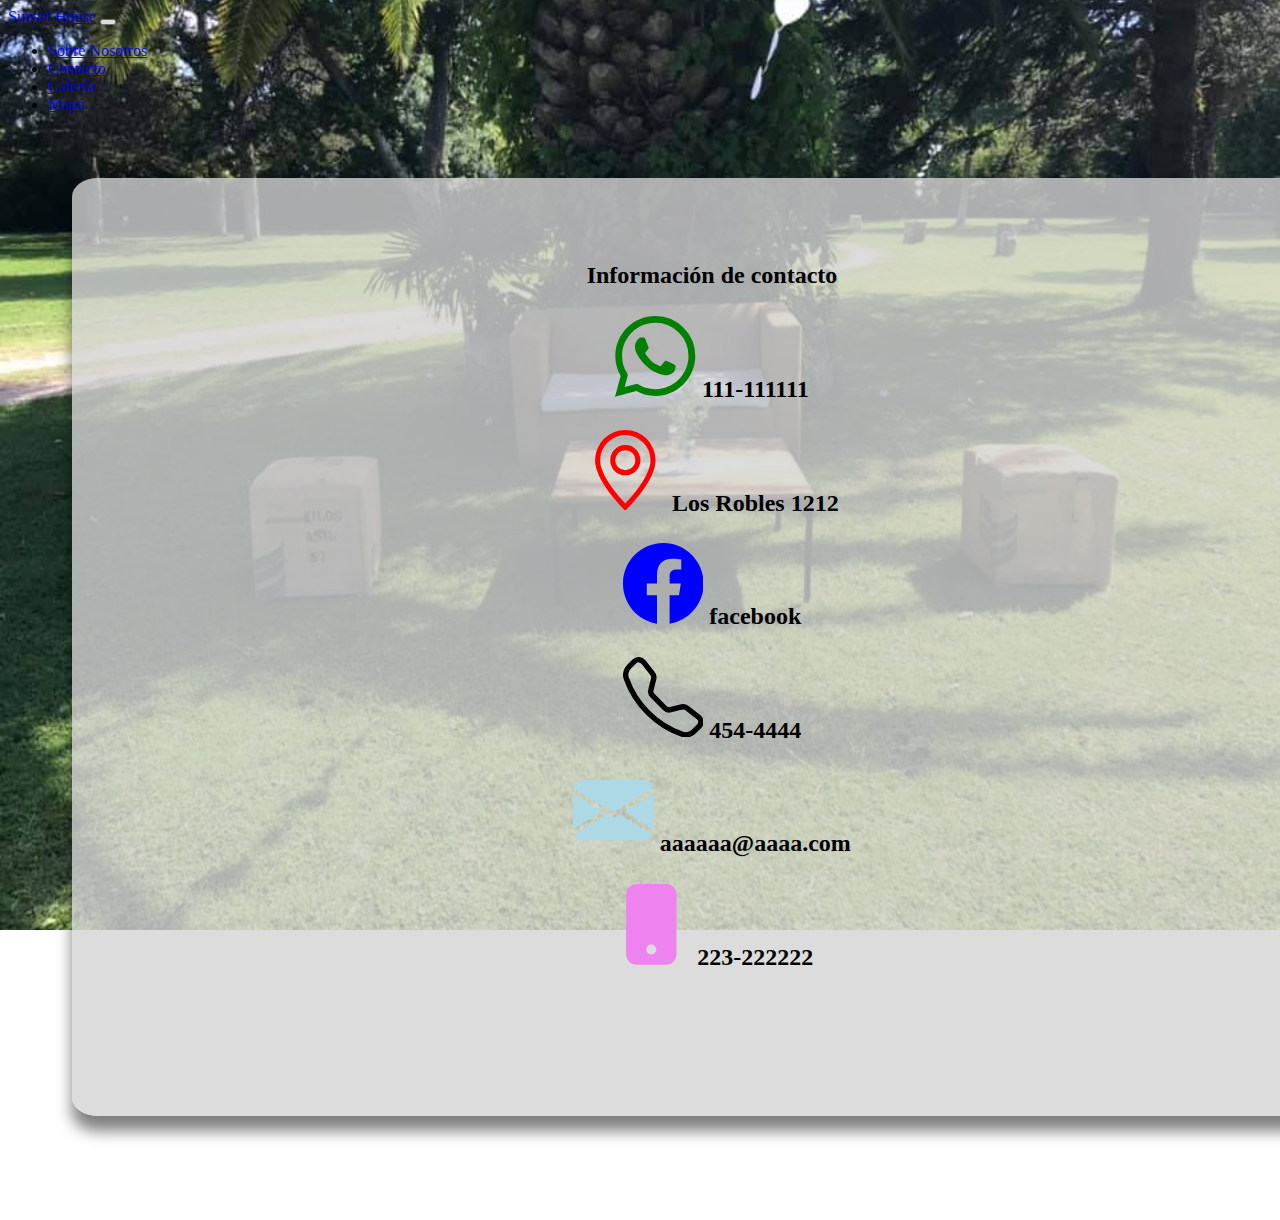
<file: contact.html>
<!DOCTYPE html>
<html lang="es">
<head>
    <meta charset="UTF-8">
    <meta http-equiv="X-UA-Compatible" content="IE=edge">
    <meta name="viewport" content="width=device-width, initial-scale=1.0">
    <title>Sunset House</title>
    <link href="https://cdn.jsdelivr.net/npm/bootstrap@5.0.0-beta3/dist/css/bootstrap.min.css" rel="stylesheet" integrity="sha384-eOJMYsd53ii+scO/bJGFsiCZc+5NDVN2yr8+0RDqr0Ql0h+rP48ckxlpbzKgwra6" crossorigin="anonymous">
    <script src="https://cdn.jsdelivr.net/npm/@popperjs/core@2.9.1/dist/umd/popper.min.js" integrity="sha384-SR1sx49pcuLnqZUnnPwx6FCym0wLsk5JZuNx2bPPENzswTNFaQU1RDvt3wT4gWFG" crossorigin="anonymous"></script>
    <script src="https://cdn.jsdelivr.net/npm/bootstrap@5.0.0-beta3/dist/js/bootstrap.min.js" integrity="sha384-j0CNLUeiqtyaRmlzUHCPZ+Gy5fQu0dQ6eZ/xAww941Ai1SxSY+0EQqNXNE6DZiVc" crossorigin="anonymous"></script>
    <link type="text/css" rel="stylesheet" href="/style.css">  
  </head>
  <body>
    <nav class="navbar navbar-light bg-light">
        <div class="container-fluid">
          <a class="navbar-brand" href="/index.html">Sunset House</a>
          <button class="navbar-toggler" type="button" data-bs-toggle="collapse" data-bs-target="#navbarNavDropdown" aria-controls="navbarNavDropdown" aria-expanded="false" aria-label="Toggle navigation">
            <span class="navbar-toggler-icon"></span>
          </button>
          <div class="collapse navbar-collapse" id="navbarNavDropdown">
            <ul class="navbar-nav">
              <li class="nav-item">
                <a class="nav-link active" aria-current="page" href="/about.html">Sobre Nosotros</a>
              </li>
              <li class="nav-item">
                <a class="nav-link" href="/contact.html">Contacto</a>
              </li>
              <li class="nav-item">
                <a class="nav-link" href="/galery.html">Galería</a>
              </li>
              <li class="nav-item">
                <a class="nav-link" href="/map.html">Mapa</a>
              </li>
            </ul>
          </div>
        </div>
      </nav> 
    <div class="container">
        <h2>Información de contacto <br><br>
          <svg xmlns="http://www.w3.org/2000/svg" width="7%" height="7%" fill="green" class="bi bi-whatsapp" viewBox="0 0 16 16">
            <path d="M13.601 2.326A7.854 7.854 0 0 0 7.994 0C3.627 0 .068 3.558.064 7.926c0 1.399.366 2.76 1.057 3.965L0 16l4.204-1.102a7.933 7.933 0 0 0 3.79.965h.004c4.368 0 7.926-3.558 7.93-7.93A7.898 7.898 0 0 0 13.6 2.326zM7.994 14.521a6.573 6.573 0 0 1-3.356-.92l-.24-.144-2.494.654.666-2.433-.156-.251a6.56 6.56 0 0 1-1.007-3.505c0-3.626 2.957-6.584 6.591-6.584a6.56 6.56 0 0 1 4.66 1.931 6.557 6.557 0 0 1 1.928 4.66c-.004 3.639-2.961 6.592-6.592 6.592zm3.615-4.934c-.197-.099-1.17-.578-1.353-.646-.182-.065-.315-.099-.445.099-.133.197-.513.646-.627.775-.114.133-.232.148-.43.05-.197-.1-.836-.308-1.592-.985-.59-.525-.985-1.175-1.103-1.372-.114-.198-.011-.304.088-.403.087-.088.197-.232.296-.346.1-.114.133-.198.198-.33.065-.134.034-.248-.015-.347-.05-.099-.445-1.076-.612-1.47-.16-.389-.323-.335-.445-.34-.114-.007-.247-.007-.38-.007a.729.729 0 0 0-.529.247c-.182.198-.691.677-.691 1.654 0 .977.71 1.916.81 2.049.098.133 1.394 2.132 3.383 2.992.47.205.84.326 1.129.418.475.152.904.129 1.246.08.38-.058 1.171-.48 1.338-.943.164-.464.164-.86.114-.943-.049-.084-.182-.133-.38-.232z"/>
          </svg> 111-111111 <br><br>
          <svg xmlns="http://www.w3.org/2000/svg" width="7%" height="7%" fill="red" class="bi bi-geo-alt" viewBox="0 0 16 16">
            <path d="M12.166 8.94c-.524 1.062-1.234 2.12-1.96 3.07A31.493 31.493 0 0 1 8 14.58a31.481 31.481 0 0 1-2.206-2.57c-.726-.95-1.436-2.008-1.96-3.07C3.304 7.867 3 6.862 3 6a5 5 0 0 1 10 0c0 .862-.305 1.867-.834 2.94zM8 16s6-5.686 6-10A6 6 0 0 0 2 6c0 4.314 6 10 6 10z"/>
            <path d="M8 8a2 2 0 1 1 0-4 2 2 0 0 1 0 4zm0 1a3 3 0 1 0 0-6 3 3 0 0 0 0 6z"/>
          </svg> Los Robles 1212 <br><br>
          <svg xmlns="http://www.w3.org/2000/svg" width="7%" height="7%" fill="blue" class="bi bi-facebook" viewBox="0 0 16 16">
            <path d="M16 8.049c0-4.446-3.582-8.05-8-8.05C3.58 0-.002 3.603-.002 8.05c0 4.017 2.926 7.347 6.75 7.951v-5.625h-2.03V8.05H6.75V6.275c0-2.017 1.195-3.131 3.022-3.131.876 0 1.791.157 1.791.157v1.98h-1.009c-.993 0-1.303.621-1.303 1.258v1.51h2.218l-.354 2.326H9.25V16c3.824-.604 6.75-3.934 6.75-7.951z"/>
          </svg> facebook <br><br>
          <svg xmlns="http://www.w3.org/2000/svg" width="7%" height="7%" fill="black" class="bi bi-telephone" viewBox="0 0 16 16">
            <path d="M3.654 1.328a.678.678 0 0 0-1.015-.063L1.605 2.3c-.483.484-.661 1.169-.45 1.77a17.568 17.568 0 0 0 4.168 6.608 17.569 17.569 0 0 0 6.608 4.168c.601.211 1.286.033 1.77-.45l1.034-1.034a.678.678 0 0 0-.063-1.015l-2.307-1.794a.678.678 0 0 0-.58-.122l-2.19.547a1.745 1.745 0 0 1-1.657-.459L5.482 8.062a1.745 1.745 0 0 1-.46-1.657l.548-2.19a.678.678 0 0 0-.122-.58L3.654 1.328zM1.884.511a1.745 1.745 0 0 1 2.612.163L6.29 2.98c.329.423.445.974.315 1.494l-.547 2.19a.678.678 0 0 0 .178.643l2.457 2.457a.678.678 0 0 0 .644.178l2.189-.547a1.745 1.745 0 0 1 1.494.315l2.306 1.794c.829.645.905 1.87.163 2.611l-1.034 1.034c-.74.74-1.846 1.065-2.877.702a18.634 18.634 0 0 1-7.01-4.42 18.634 18.634 0 0 1-4.42-7.009c-.362-1.03-.037-2.137.703-2.877L1.885.511z"/>
          </svg> 454-4444 <br><br>
          <svg xmlns="http://www.w3.org/2000/svg"  width="7%" height="7%" fill="lightblue" class="bi bi-envelope-fill" viewBox="0 0 16 16">
            <path d="M.05 3.555A2 2 0 0 1 2 2h12a2 2 0 0 1 1.95 1.555L8 8.414.05 3.555zM0 4.697v7.104l5.803-3.558L0 4.697zM6.761 8.83l-6.57 4.027A2 2 0 0 0 2 14h12a2 2 0 0 0 1.808-1.144l-6.57-4.027L8 9.586l-1.239-.757zm3.436-.586L16 11.801V4.697l-5.803 3.546z"/>
          </svg> aaaaaa@aaaa.com <br><br>
          <svg xmlns="http://www.w3.org/2000/svg" width="7%" height="7%" fill="violet" class="bi bi-phone-fill" viewBox="0 0 16 16">
            <path d="M3 2a2 2 0 0 1 2-2h6a2 2 0 0 1 2 2v12a2 2 0 0 1-2 2H5a2 2 0 0 1-2-2V2zm6 11a1 1 0 1 0-2 0 1 1 0 0 0 2 0z"/>
          </svg> 223-222222
        </h2>
    </div>
    <footer class="bg-light">  
        <p>2021</p>
    </footer>
</body>
</html>
</file>
<file: style.css>
html,body {
    background-image: url(/assets/fondo_img.jpg);
    background-position: center center;
    background-repeat: no-repeat;
    background-size: cover;
    background-attachment: fixed;
    position: relative;   
    height: 100%;
    width: 100%;
}

.container {
    background-color:rgba(211,211,211,0.8);
    height: 90%;
    width: 90%;
    position:relative;
    margin: 5%;
    border-radius: 2%;
    box-shadow: 0 15px 15px rgba(0, 0, 0, 0.5);
    padding:5%;
    z-index: 0;
    text-align: center;
    
}
 
.navbar{
    opacity:0.9;
}


footer{
    text-align: right;
    padding-right: 5%;
    opacity: 0.7;
    font-size: smaller;
        position: relative;
        bottom: 0;
        width: 100%;
        height: 40px;
        color: white;
      
}

.map-container{
    background-color:white;
    height: 80%;
    width: 90%;
    border-radius: 2%;
    opacity: 1;
    box-shadow: 0 15px 15px rgba(0, 0, 0, 0.5);
    padding:1%;
    position:relative;
    margin:5%;
}


.carousel-inner{
    position: relative;
    z-index: 0;
    margin-left: auto;
    margin-right: auto;
    margin-bottom: 10%;
    margin-top: 5%;
    max-width: 85%;
    max-height: 50%;
    box-shadow: 0px 0px 20px 20px silver;
    border: 3px solid black;
}
</file>
